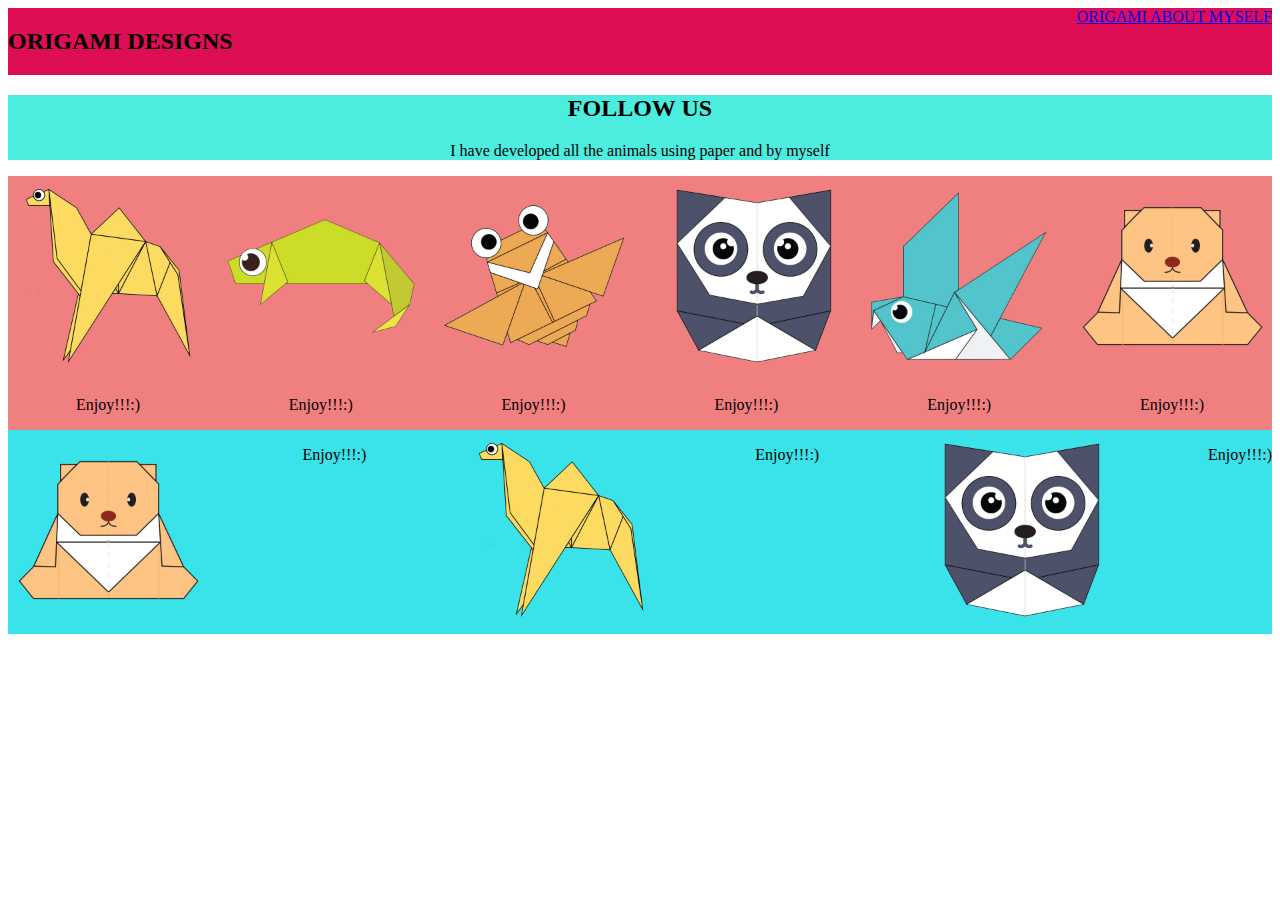
<file: Origami Website/index.html>
<!DOCTYPE HTML>
<html>
    <head>
        <title>
            MY ORIGAMI WEBSITE
        </title>
        <link rel="stylesheet"
                type="text/css"
                    href="style.css"  />
    </head>
    <body>
        <div class="header"> 
        <h2>
            ORIGAMI DESIGNS
        </h2>
        <div class="menu">
        <a href="index.html">
            ORIGAMI
        </a>
        <a href="aboutmyself.html">
            ABOUT MYSELF
        </a>
        </div>
        </div>
        <div class="cool">
        <h2>
            FOLLOW US
        </h2>
        <p>
            I have developed all the animals using paper and by myself
        </p>
    </div>
        <div class="grid">
            <div class="item">
        <a href="https://origami.me/camel/"><img src="images/camel.png",width=200 height=200 alt="SORRY IMAGE NOT FOUND :(">
        </a>
        <p>
           Enjoy!!!:)
        </p>
    </div>
    <div class="item">
        <a href="https://origami.me/chameleon/"><img src="images/chameleon.png",width=200 height=200 alt="SORRY IMAGE NOT FOUND :(">
        </a>
        <p>
             Enjoy!!!:)
        </p>
    </div>
    <div class="item">
        <a href="https://origami.me/flying-cicada/"><img src="images/cicada.png",width=200 height=200 alt="SORRY IMAGE NOT FOUND :(">
        </a>
        <p>
              Enjoy!!!:)
        </p>
    </div>
    <div class="item">
        <a href="https://origami.me/panda/"><img src="images/panda.png",width=200 height=200 alt="SORRY IMAGE NOT FOUND :(">
        </a>
        <p>
             Enjoy!!!:)
        </p>
    </div>
    <div class="item">
        <a href="https://origami.me/pigeon/"><img src="images/pigeon.png",width=200 height=200 alt="SORRY IMAGE NOT FOUND :(">
        </a>
        <p>
             Enjoy!!!:)
        </p>
    </div>
    <div class="item" >  
        <a href="https://origami.me/teddy-bear/"><img src="images/teddy.png",width=200 height=200 alt="SORRY IMAGE NOT FOUND :(">
        </a>
        <p>
             Enjoy!!!:)
        </p>
    </div> 
    </div>
    <div class="footer" >
        <a href="https://origami.me/teddy-bear/"><img src="images/teddy.png",widt=200 height=200 >
        </a>
        <p>
            Enjoy!!!:)
        </p>
        <a href="https://origami.me/camel/"><img src="images/camel.png",width=200 height=200 >
        </a>
        <p>
             Enjoy!!!:)
        </p>
        <a href="https://origami.me/panda/"><img src="images/panda.png",width=200 height=200 >
        </a>
        <p>
             Enjoy!!!:)
        </p>
    </div>
    </body>


</html>
</file>
<file: Origami Website/style.css>
h2{color:black}
p,h2{
    text-align: center;
}
.header{
    background-color: #dd0e53;
    display: flex;
    justify-content: space-between;
}
.grid{
    background-color: #f08080;
    display: flex;
    flex-wrap: wrap;
    justify-content: space-between;
}
.footer{
    background-color: #39e3e9;
    display: flex;
    justify-content: space-between;
}
.cool{
    background-color: #4cecdf;
}
</file>
